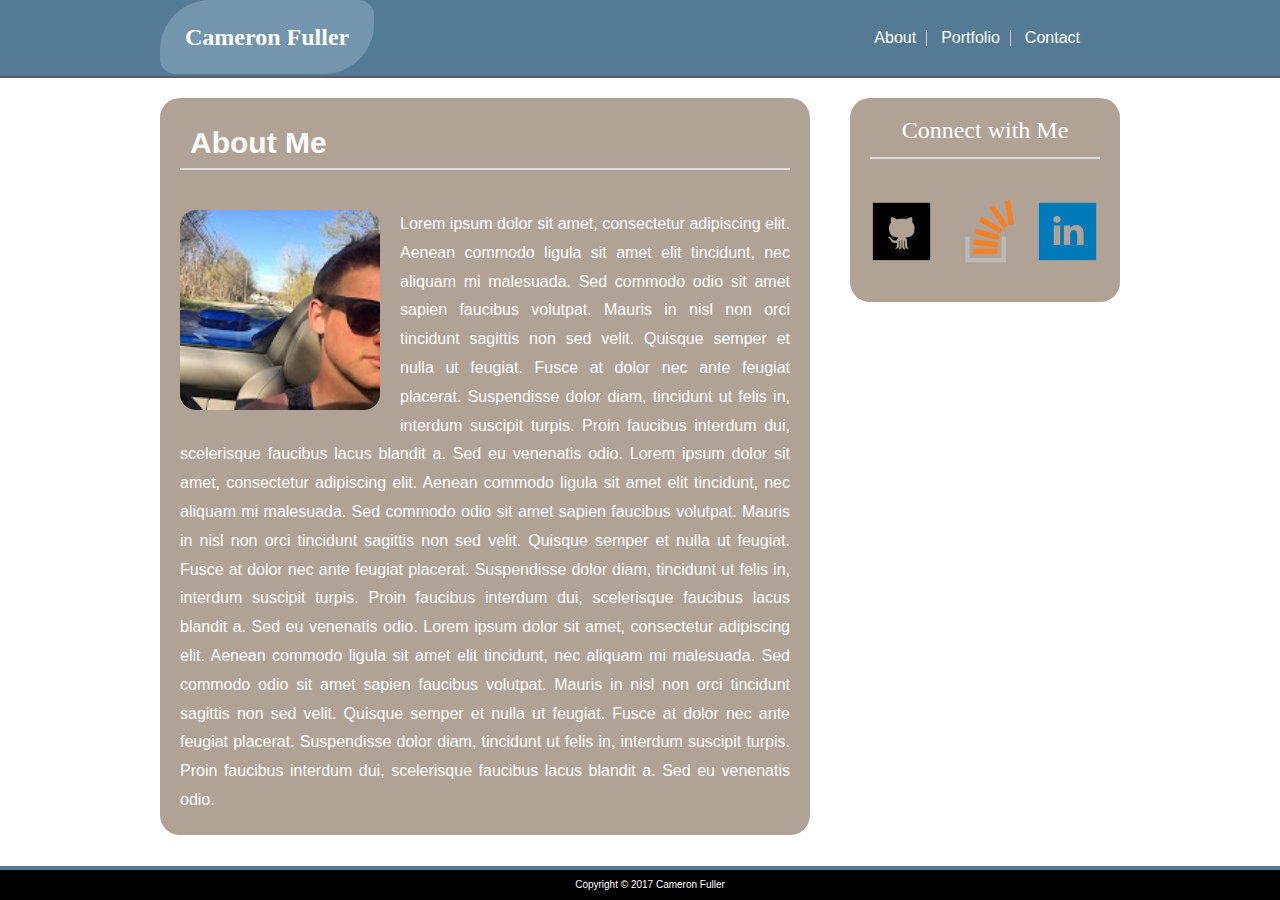
<file: index.html>
<!DOCTYPE html>
<html lang="en">
<head>
    <meta charset="UTF-8">
    <meta name="viewport" content="width=device-width, initial-scale=1.0">
    <meta http-equiv="X-UA-Compatible" content="ie=edge">
    <title>Basic Portfolio</title>
    <link rel="stylesheet" href="assets/css/reset.css">
    <link rel="stylesheet" href="assets/css/style.css">
</head>
    
<body>
    <div id="top">
    <header role="banner">
        <h1>Cameron Fuller</h1>

        <!-- Nav Bar -->
                <ul id="nav-menu">
                    <li><a href="#About">About</a></li>
                    <li><a href="portfolio.html">Portfolio</a></li>
                    <li><a href="contact.html">Contact</a></li>
                </ul>
    </header>
    </div>

<div id="wrapper">

    <!-- NEED HELP WITH THIS SPACING -->
    <div id="section1">
        <h2>About Me</h2>
        
        <img src="assets/images/IMG_0237.JPG" id="mainimg" alt="cityscape">
        <p id="maintext">Lorem ipsum dolor sit amet, consectetur adipiscing elit. Aenean commodo ligula sit amet elit tincidunt, nec aliquam mi malesuada. Sed commodo odio sit amet sapien faucibus volutpat. Mauris in nisl non orci tincidunt sagittis non sed velit. Quisque semper et nulla ut feugiat. Fusce at dolor nec ante feugiat placerat. Suspendisse dolor diam, tincidunt ut felis in, interdum suscipit turpis. Proin faucibus interdum dui, scelerisque faucibus lacus blandit a. Sed eu venenatis odio. Lorem ipsum dolor sit amet, consectetur adipiscing elit. Aenean commodo ligula sit amet elit tincidunt, nec aliquam mi malesuada. Sed commodo odio sit amet sapien faucibus volutpat. Mauris in nisl non orci tincidunt sagittis non sed velit. Quisque semper et nulla ut feugiat. Fusce at dolor nec ante feugiat placerat. Suspendisse dolor diam, tincidunt ut felis in, interdum suscipit turpis. Proin faucibus interdum dui, scelerisque faucibus lacus blandit a. Sed eu venenatis odio. Lorem ipsum dolor sit amet, consectetur adipiscing elit. Aenean commodo ligula sit amet elit tincidunt, nec aliquam mi malesuada. Sed commodo odio sit amet sapien faucibus volutpat. Mauris in nisl non orci tincidunt sagittis non sed velit. Quisque semper et nulla ut feugiat. Fusce at dolor nec ante feugiat placerat. Suspendisse dolor diam, tincidunt ut felis in, interdum suscipit turpis. Proin faucibus interdum dui, scelerisque faucibus lacus blandit a. Sed eu venenatis odio.
        </p>
    </div>
    
    <!-- Connect Sidebar -->
    <div id="section2">
        <h3>Connect with Me</h3>
        
        <!-- 3 IMG LINKs -->
        <div id="imglinks">
            <a href="https://github.com/" id="button1" target="_blank"><img src="assets/images/github.png"></a>
            <a href="https://stackoverflow.com/" id="button2" target="_blank"><img src="assets/images/stack.png"></a>
            <a href="https://www.linkedin.com/feed/" id="button3" target="_blank"><img src="assets/images/linkedin.png"></a>
            <span class="stretch"></span>
        </div>
    </div>
</div>

    <!-- Sticky Footer -->
    <div class="footer">
        <p>Copyright &copy; 2017 Cameron Fuller</p>
    </div>
    
</body>
</html>
</file>
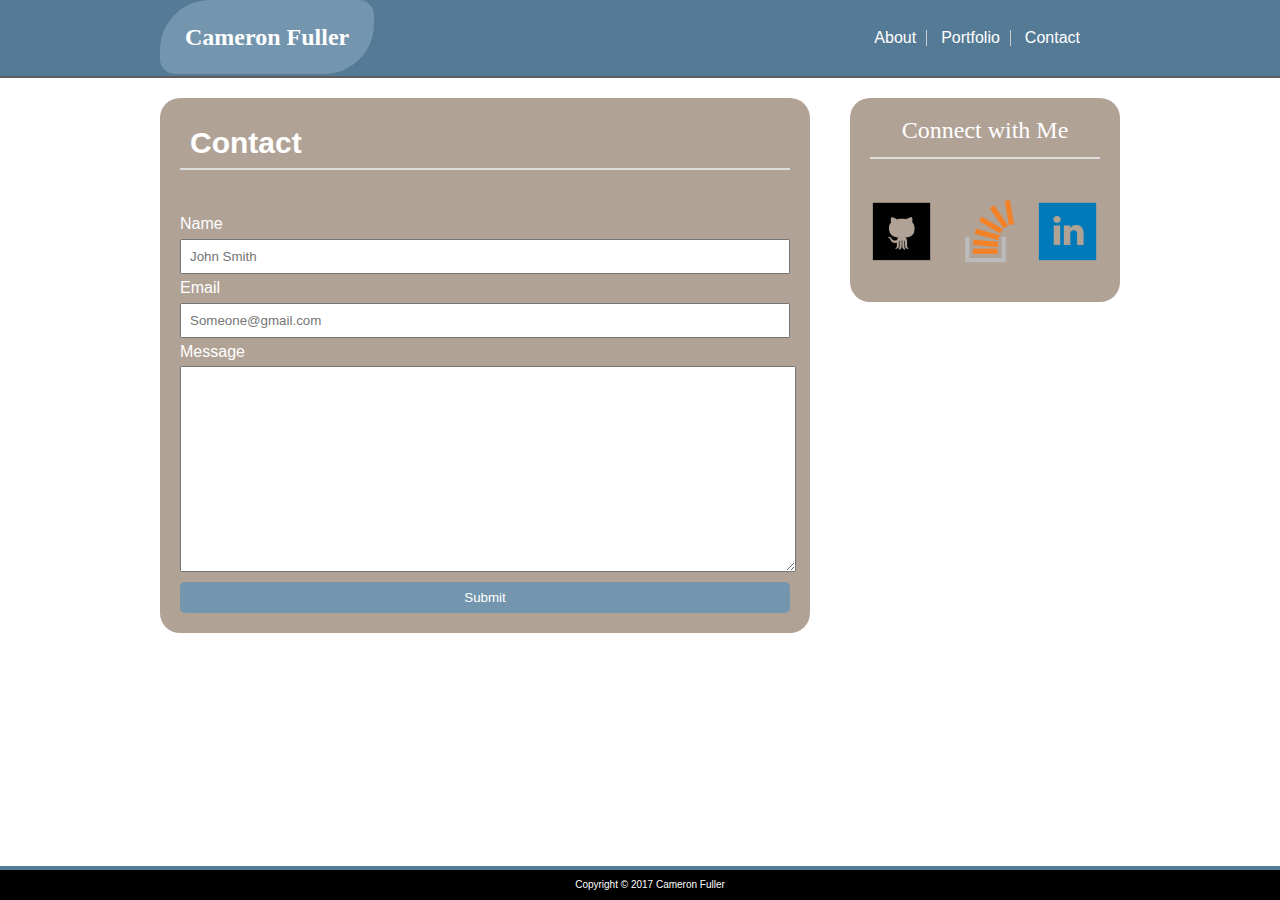
<file: contact.html>
<!DOCTYPE html>
<html lang="en">
<head>
    <meta charset="UTF-8">
    <meta name="viewport" content="width=device-width, initial-scale=1.0">
    <meta http-equiv="X-UA-Compatible" content="ie=edge">
    <title>Basic Portfolio</title>
    <link rel="stylesheet" href="assets/css/reset.css">
    <link rel="stylesheet" href="assets/css/style.css">
</head>
    
<body>
    <div id="top">
    <header role="banner">
        <h1>Cameron Fuller</h1>

        <!-- Nav Bar -->
                <ul id="nav-menu">
                    <li><a href="index.html">About</a></li>
                    <li><a href="portfolio.html">Portfolio</a></li>
                    <li><a href="contact.html">Contact</a></li>
                </ul>
    </header>
    </div>
<div id="wrapper">
    <!-- PAGE SPECIFIC -->
    <div id="contact">
        <h2>Contact</h2>
        <!-- FORM -->
        <form action="#">
            Name <br>
            <input type="text" placeholder="John Smith"><br>
            Email <br>
            <input type="text" placeholder="Someone@gmail.com"><br>
            Message <br>
            <textarea name="message" id="" cols="30" rows="10"></textarea><br>
            <input type="submit" value="Submit">
        </form>
    </div>
    <div id="section2">
        <h3>Connect with Me</h3>
        <!-- 3 IMG LINKs -->
        <div id="imglinks">
            <a href="https://github.com/" id="button1" target="_blank"><img src="assets/images/github.png"></a>
            <a href="https://stackoverflow.com/" id="button2" target="_blank"><img src="assets/images/stack.png"></a>
            <a href="https://www.linkedin.com/feed/" id="button3" target="_blank"><img src="assets/images/linkedin.png"></a>
            <span class="stretch"></span>
        </div>
    </div>
</div>
<!-- Sticky Footer -->
<div class="footer">
    <p>Copyright &copy; 2017 Cameron Fuller</p>
</div>
</body>
</html>
</file>
<file: assets/css/style.css>
/* ------------------Header Bar----------------------- */

body {
    background-image: url("https://i.pinimg.com/736x/de/39/72/de39722e6e7930444221759225ae2318--winter-backgrounds-iphone-backgrounds.jpg");
    overflow-y: scroll;
}

header {
    width: 960px;
    background: #557a95;
    margin: auto;
    overflow: hidden;
}

#top {
    width: 100%;
    background: #557a95;
    border-bottom: 2px solid #5d5c61;
}

a {
    text-decoration: none;
    color: white;
}

h1 {
    float: left;
    font-size: 24px;
    font-weight: bold;
    font-family: 'Georgia', Times, Times New Roman, serif;
    color: #ffffff;
    border-radius: 50px 15px;
    padding: 25px;
    margin: 0;
    background: #7395ae;
}

#nav-menu {
    float: right;
    margin: 30px;
    overflow: hidden;
}

li {
    font-family: 'Arial', 'Helvetica Neue', Helvetica, sans-serif;
    text-align: center;
    display: inline;
    padding: 10px;
}

li:not(:last-child) {
    border-right: solid 1px #cccccc;
}

/* -----------------------------About----------------------------------- */

#wrapper {
    width: 960px;
    margin: 0 auto;
}

#section1 {
    float: left;
    width: 650px;
    margin-top: 20px;
    margin-right: 30px;
    font-family: 'Arial', 'Helvetica Neue', Helvetica, sans-serif;
    border-radius: 20px;
    background-color: #b1a296;
}

#mainimg {
    float: left;
    width: 200px;
    height: 200px;
    border-radius: 15%;
    padding: 20px;
    text-align: justify;
}

#maintext {
    padding: 20px;
    line-height: 1.8;
    text-align: justify;
    color: white; 
}
/* ---------------Connect Sidebar---------------------- */
#section2 {
    width: 270px;
    float: right;
    text-align: justify;
    margin-top: 20px;
    border-radius: 20px;
    background-color: #b1a296;
}

h3 {
    color: #000000;
    font-size: 24px;
    text-align: center;
    color: white;
    padding-bottom: 15px;
    margin: 20px;
    border-bottom: 2px solid #dddddd;
}

.stretch {
    width: 100%;   
    display: inline-block;
    font-size: 0;
    line-height: 0;
}
/* ----------------Contact---------------------- */
#contact {
    float: left;
    width: 650px;
    margin-top: 20px;
    font-family: 'Arial', 'Helvetica Neue', Helvetica, sans-serif;   
    border-radius: 20px;
    background: #b1a296;
}

form {
    padding: 20px;
    margin: auto;
    color: white;
    line-height: 1.8;
}

input {
    padding: 8px;
    width: 590px;
}

textarea {
    height: 200px;
    width: 100%;
}

input[type=submit] {
    border-radius: 5px;
    width: 100%;
    background: #7395ae;
    color: white;
    border: none;
}

input[type=submit]:hover {
    background: #557a95;
}

/* -----------------------Portfolio---------------------- */
#portfolio {
    float: left;
    width: 650px;
    margin-top: 20px;
    font-family: 'Arial', 'Helvetica Neue', Helvetica, sans-serif;   
    border-radius: 20px;
    background: #b1a296; 
    color: white;
}

.img {
    float: left;
    margin: 20px 35px;
    position: relative;
    width: 250px;
}

.portpic {
    width: 270px;
    height: 200px;
}

h4 {
    position: absolute;
    width: 100%;
    bottom: 5%;
    text-align: center;
    background: #557a95;
    opacity: 0.9;
    padding: 10px;
}

/* -----------------Misc----------------- */

h2 {
    color: white;
    font-size: 30px;
    font-weight: bold;
    padding: 10px;
    margin: 20px;
    border-bottom: 2px solid #dddddd;
}

#imglinks {
    padding: 20px;
}

#button1:hover{
    opacity: 0.7;
}

#button2:hover{
    opacity: 0.7;
}

#button3:hover{
    opacity: 0.7;
}

.footer {
    position: fixed;
    border-top: 4px solid #557a95;
    padding: 10px;
    margin-top: 30px;
    width: 100%;
    left: 0;
    bottom: 0;
    background: #000000;
    color: white;
    font-size: 10px;
    text-align: center;
    font-family: 'Arial', 'Helvetica Neue', Helvetica, sans-serif;
}
</file>
